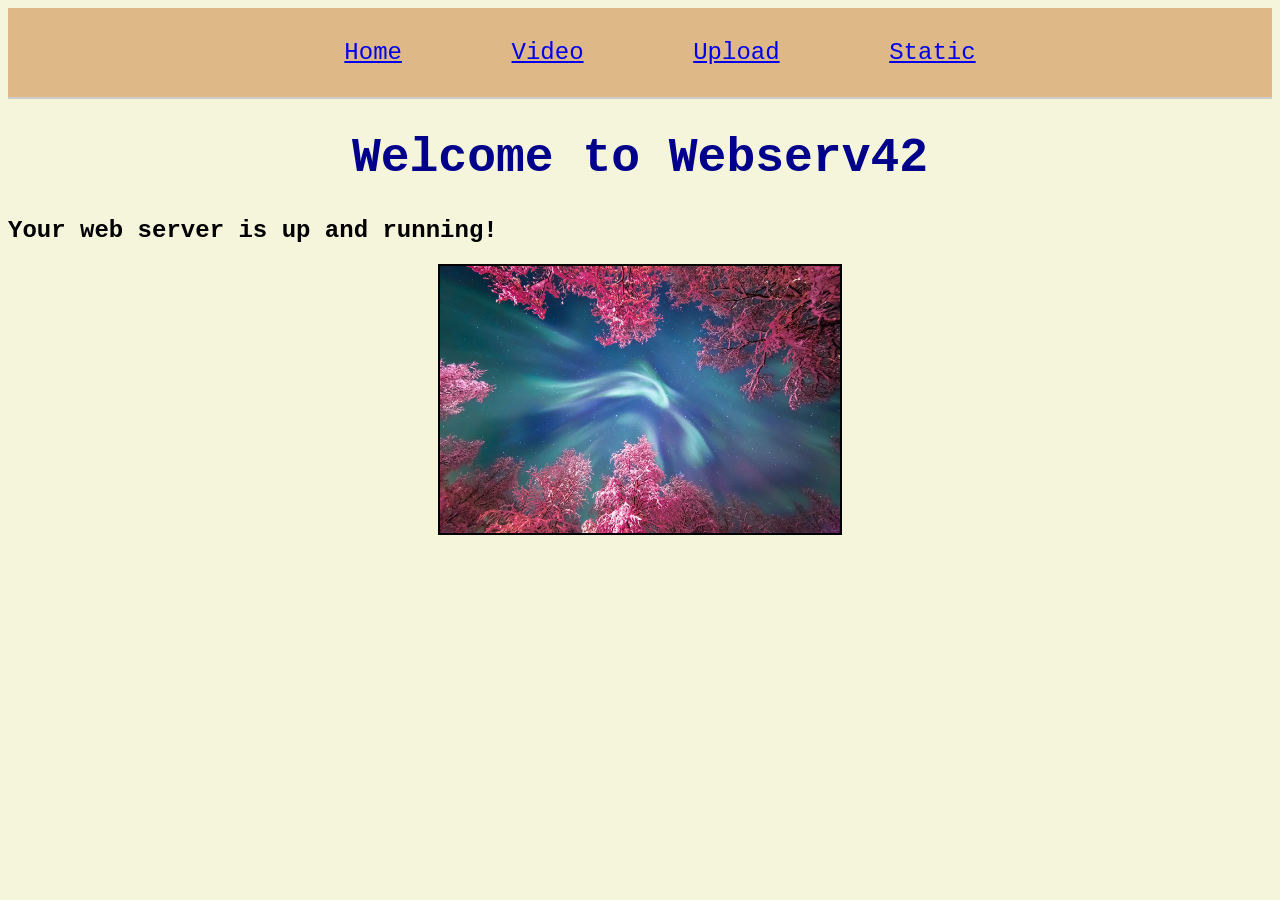
<file: static/index.html>
<!DOCTYPE html>
<html></html>
<head>
	<title>Welcome to Webserv42</title>
	<link rel="stylesheet" type="text/css" href="styles.css">
</head>
<body>
	<nav>
		<ul class="navbar">
			<li><a href="/">Home</a></li>
			<li><a href="tvideo.html">Video</a></li>
			<li><a href="upload.html">Upload</a></li>
			<li><a href="/static">Static</a></li>
		</ul>
	</nav>
	<div class="container">
		<h1>Welcome to Webserv42</h1>
		<h2>Your web server is up and running!</h2>
		<img src="images/bild.jpg" alt="42 Logo" class="logo">
	</div>
</body>
</html>
</file>
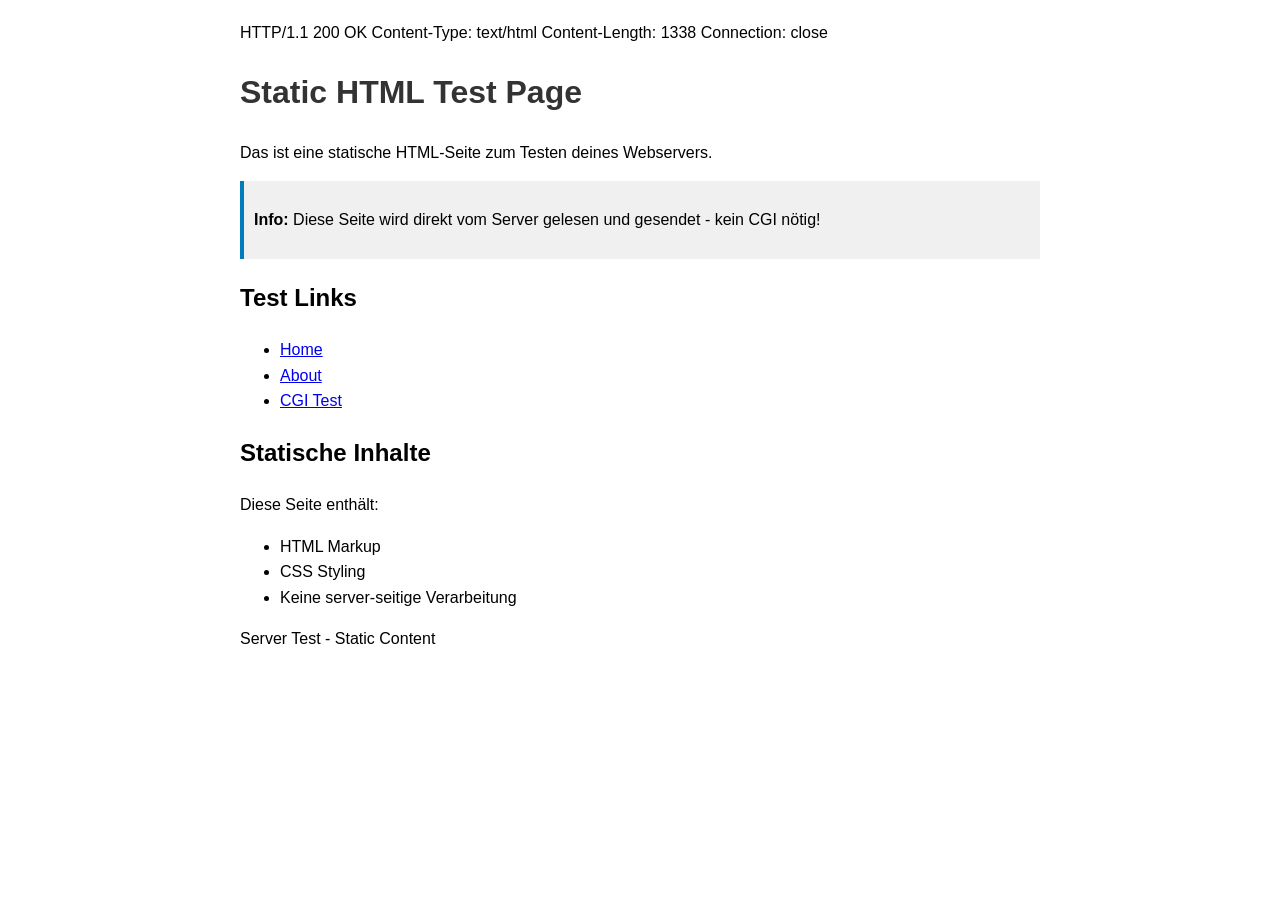
<file: static/basic.html>
HTTP/1.1 200 OK
Content-Type: text/html
Content-Length: 1338
Connection: close

<!DOCTYPE html>
<html lang="de">
<head>
    <meta charset="UTF-8">
    <meta name="viewport" content="width=device-width, initial-scale=1.0">
    <title>Static Test Page</title>
    <style>
        body {
            font-family: Arial, sans-serif;
            max-width: 800px;
            margin: 0 auto;
            padding: 20px;
            line-height: 1.6;
        }
        h1 {
            color: #333;
        }
        .highlight {
            background-color: #f0f0f0;
            padding: 10px;
            border-left: 4px solid #007cba;
        }
    </style>
</head>
<body>
    <h1>Static HTML Test Page</h1>
    <p>Das ist eine statische HTML-Seite zum Testen deines Webservers.</p>
    
    <div class="highlight">
        <p><strong>Info:</strong> Diese Seite wird direkt vom Server gelesen und gesendet - kein CGI nötig!</p>
    </div>
    
    <h2>Test Links</h2>
    <ul>
        <li><a href="index.html">Home</a></li>
        <li><a href="about.html">About</a></li>
        <li><a href="test.cgi">CGI Test</a></li>
    </ul>
    
    <h2>Statische Inhalte</h2>
    <p>Diese Seite enthält:</p>
    <ul>
        <li>HTML Markup</li>
        <li>CSS Styling</li>
        <li>Keine server-seitige Verarbeitung</li>
    </ul>
    
    <footer>
        <p>Server Test - Static Content</p>
    </footer>
</body>
</html>
</file>
<file: static/styles.css>
body {
    background-color: beige;
	font-family: 'Courier New', Courier, monospace;
}
nav {
	margin-bottom: 20px;
	background-color: burlywood;
	padding: 15px 0;
	border-bottom: 2px solid #ccc;
}
h1 {
	color: darkblue;
	text-align: center;
	font-size: 48px;
	
}
ul {
	list-style-type: none;
	text-align: center;

}
li {
	margin: 10px 0;
	font-size: 24px;
	display: inline;
	padding: 10px 50px;
}

img {
	display: block;
	margin: 20px auto;
	max-width: 400px;
	height: auto;
	border: 2px solid black;
}

video {
	display: block;
	margin: 20px auto;
	max-width: 600px;
	height: auto;
	border: 2px solid black;
}
</file>
